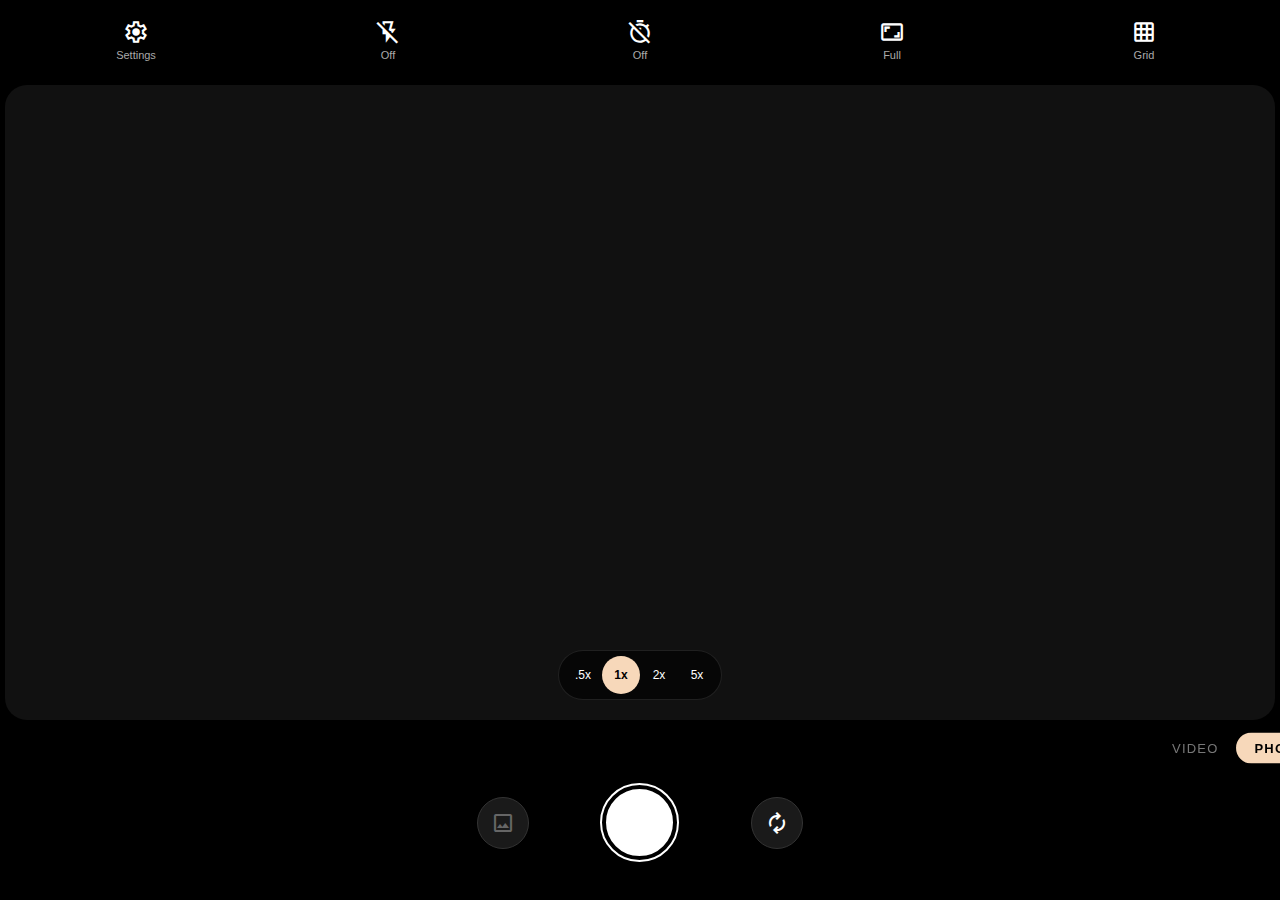
<file: index.html>
<!DOCTYPE html>
<html lang="en">
<head>
    <meta charset="UTF-8">
    <meta name="viewport" content="width=device-width, initial-scale=1.0, maximum-scale=1.0, user-scalable=no">
    <title>Pro Camera App</title>
    <link rel="stylesheet" href="https://fonts.googleapis.com/css2?family=Material+Symbols+Outlined:opsz,wght,FILL,GRAD@20..48,100..700,0..1,-50..200" />
    <style>
    :root { --accent: #f7d8ba; --bg: #000; --soft-peach: rgba(247, 216, 186, 0.25); }
    * { -webkit-tap-highlight-color: transparent; -webkit-touch-callout: none; -webkit-user-select: none; user-select: none; box-sizing: border-box; }

    body { background: var(--bg); color: white; margin: 0; font-family: 'Segoe UI', Roboto, sans-serif; height: 100vh; display: flex; flex-direction: column; overflow: hidden; }

    /* Top Bar */
    .top-box { height: 80px; display: flex; align-items: center; justify-content: space-around; padding: 0 10px; z-index: 50; }
    .top-icon-btn { cursor: pointer; display: flex; flex-direction: column; align-items: center; font-size: 11px; color: #aaa; min-width: 55px; }
    .top-icon-btn span { font-size: 26px; color: white; margin-bottom: 2px; }
    .top-icon-btn div { margin-top: 2px; font-weight: 500; }
    .top-icon-btn.active span { color: var(--accent); }

    #countdown-display { position: absolute; top: 50%; left: 50%; transform: translate(-50%, -100%); font-size: 80px; font-weight: bold; color: white; z-index: 300; pointer-events: none; display: none; }

    .viewport-container { flex: 1; display: flex; align-items: center; justify-content: center; overflow: hidden; background: #000; position: relative; padding: 5px; }
    
    .viewport { background: #111; border-radius: 24px; position: relative; overflow: hidden; display: flex; flex-direction: column; justify-content: flex-end; align-items: center; transition: all 0.4s cubic-bezier(0.4, 0, 0.2, 1); }
    .viewport.ratio-4-3 { aspect-ratio: 3 / 4; height: 70%; width: 100%; }
    .viewport.ratio-16-9 { aspect-ratio: 9 / 16; height: 90%; width: 100%; }
    .viewport.ratio-full { width: 100%; height: 100%; border-radius: 22px; }

    #videoFeed { position: absolute; top: 50%; left: 50%; transform: translate(-50%, -50%); min-width: 100%; min-height: 100%; object-fit: cover; pointer-events: none; transition: transform 0.2s ease-out; }

    .controls { padding-bottom: 40px; display: flex; flex-direction: column; align-items: center; z-index: 50; background: black; width: 100%; }
    
    .mode-container { width: 100%; overflow: visible; position: relative; height: 45px; margin-bottom: 15px; }
    .mode-track { display: flex; position: absolute; left: 50%; top: 50%; transform: translate(-50%, -50%); transition: transform 0.4s cubic-bezier(0.25, 1, 0.5, 1); will-change: transform; }
    .mode-item { padding: 8px 18px; color: #777; font-size: 13px; white-space: nowrap; cursor: pointer; text-transform: uppercase; letter-spacing: 1.2px; transition: all 0.3s ease; border-radius: 20px; }
    .mode-item.active { color: black; background: var(--accent); font-weight: bold; }

    .shutter-row { display: flex; width: 100%; justify-content: space-around; align-items: center; max-width: 400px; }
    .shutter-btn { width: 75px; height: 75px; background: white; border-radius: 50%; border: 4px solid #000; outline: 2px solid white; cursor: pointer; }

    .gallery-circle { width: 52px; height: 52px; border-radius: 50%; background: #1a1a1a; display: flex; justify-content: center; align-items: center; border: 1px solid #333; overflow: hidden; cursor: pointer; }
    .gallery-circle img { width: 100%; height: 100%; object-fit: cover; }
    
    .rotate-btn { width: 52px; height: 52px; border-radius: 50%; background: #1a1a1a; display: flex; justify-content: center; align-items: center; border: 1px solid #333; }

    .zoom-pill { display: flex; background: rgba(0,0,0,0.6); padding: 5px; border-radius: 40px; margin-bottom: 20px; border: 1px solid rgba(255,255,255,0.1); z-index: 20; }
    .zoom-dot { width: 38px; height: 38px; border-radius: 50%; display: flex; align-items: center; justify-content: center; font-size: 12px; cursor: pointer; color: white; }
    .zoom-dot.active { background: var(--accent); color: #000; font-weight: bold; }
    </style>
</head>
<body>

<div class="top-box">
    <div class="top-icon-btn" onclick="alert('Settings')">
        <span class="material-symbols-outlined">settings</span>
        <div>Settings</div>
    </div>
    
    <div class="top-icon-btn" onclick="toggleFlash()">
        <span id="flashIcon" class="material-symbols-outlined">flash_off</span>
        <div id="flashLabel">Off</div>
    </div>

    <div class="top-icon-btn" onclick="toggleTimer()">
        <span id="timerIcon" class="material-symbols-outlined">timer_off</span>
        <div id="timerLabel">Off</div>
    </div>

    <div class="top-icon-btn" onclick="toggleRatio()">
        <span class="material-symbols-outlined">aspect_ratio</span>
        <div id="ratioLabel">Full</div>
    </div>

    <div class="top-icon-btn" onclick="document.getElementById('viewport').classList.toggle('grid-active')">
        <span class="material-symbols-outlined">grid_on</span>
        <div>Grid</div>
    </div>
</div>

<div id="countdown-display"></div>

<div class="viewport-container">
    <div class="viewport ratio-full" id="viewport">
        <video id="videoFeed" autoplay playsinline muted></video>
        
        <div class="zoom-pill">
            <div class="zoom-dot" id="dot05" onclick="applyZoom(0.5)">.5x</div>
            <div class="zoom-dot active" id="dot1" onclick="applyZoom(1)">1x</div>
            <div class="zoom-dot" id="dot2" onclick="applyZoom(2)">2x</div>
            <div class="zoom-dot" id="dot5" onclick="applyZoom(5)">5x</div>
        </div>
    </div>
</div>

<div class="controls">
    <div class="mode-container">
        <div class="mode-track" id="modeTrack">
            <div class="mode-item" onclick="setMode(0, 'video')">Video</div>
            <div class="mode-item active" onclick="setMode(1, 'photo')">Photo</div>
            <div class="mode-item" onclick="setMode(2, 'hdphoto')">HD Pro</div>
            <div class="mode-item" onclick="setMode(3, 'short')">Short</div>
            <div class="mode-item" onclick="setMode(4, 'slowmo')">Slowmo</div>
        </div>
    </div>
    <div class="shutter-row">
        <div class="gallery-circle" onclick="window.location.href='gallery.html'">
            <img id="thumbImg" style="display:none">
            <span id="galleryIcon" class="material-symbols-outlined" style="color:#666">image</span>
        </div>
        <div class="shutter-btn" id="shutter"></div>
        <div class="rotate-btn" onclick="toggleCamera()"><span class="material-symbols-outlined">autorenew</span></div>
    </div>
</div>

<canvas id="canvas" style="display:none;"></canvas>

<script>
const video = document.getElementById('videoFeed');
const modeTrack = document.getElementById('modeTrack');
const shutter = document.getElementById('shutter');
const countdownDisplay = document.getElementById('countdown-display');

let currentMode = "photo", timerVal = 0, currentFacing = "environment", isFlashOn = false;

async function initCamera() {
    try {
        const stream = await navigator.mediaDevices.getUserMedia({ 
            video: { facingMode: currentFacing, width: { ideal: 1920 }, height: { ideal: 1080 } } 
        });
        video.srcObject = stream;
    } catch (err) { alert("Camera error: " + err); }
}

function setMode(idx, mode) {
    currentMode = mode;
    const items = document.querySelectorAll('.mode-item');
    items.forEach((item, i) => item.classList.toggle('active', i === idx));
    const container = document.querySelector('.mode-container');
    const activeItem = items[idx];
    const offset = (container.offsetWidth / 2) - (activeItem.offsetLeft + activeItem.offsetWidth / 2);
    modeTrack.style.transform = `translate(${offset}px, -50%)`;
}

function capture() {
    const canvas = document.getElementById('canvas');
    canvas.width = video.videoWidth;
    canvas.height = video.videoHeight;
    const ctx = canvas.getContext('2d');
    ctx.drawImage(video, 0, 0);
    
    const data = canvas.toDataURL('image/jpeg', 0.7);

    let gallery = JSON.parse(localStorage.getItem('camera_gallery') || '[]');
    gallery.unshift({ type: 'image', data: data, date: Date.now() });
    
    try {
        localStorage.setItem('camera_gallery', JSON.stringify(gallery));
    } catch(e) {
        alert("Storage full!");
    }

    updateThumbnail(data);
    
    // Flash effect
    document.body.style.backgroundColor = 'white';
    setTimeout(() => document.body.style.backgroundColor = 'black', 40);
}

function updateThumbnail(src) {
    const thumb = document.getElementById('thumbImg');
    const icon = document.getElementById('galleryIcon');
    if(src) {
        thumb.src = src;
        thumb.style.display = 'block';
        icon.style.display = 'none';
    }
}

// Top Bar Functions from index (5).html
function toggleFlash() {
    isFlashOn = !isFlashOn;
    const icon = document.getElementById('flashIcon');
    const label = document.getElementById('flashLabel');
    icon.innerText = isFlashOn ? 'flash_on' : 'flash_off';
    label.innerText = isFlashOn ? 'On' : 'Off';
}

function toggleTimer() {
    const sequence = [0, 3, 5, 10];
    timerVal = sequence[(sequence.indexOf(timerVal) + 1) % sequence.length];
    document.getElementById('timerLabel').innerText = timerVal === 0 ? 'Off' : timerVal + 's';
    document.getElementById('timerIcon').innerText = timerVal === 0 ? 'timer_off' : 'timer';
}

function toggleRatio() {
    const vp = document.getElementById('viewport');
    const label = document.getElementById('ratioLabel');
    if (vp.classList.contains('ratio-full')) { 
        vp.classList.replace('ratio-full', 'ratio-4-3'); 
        label.innerText = '4:3'; 
    } else if (vp.classList.contains('ratio-4-3')) { 
        vp.classList.replace('ratio-4-3', 'ratio-16-9'); 
        label.innerText = '16:9'; 
    } else { 
        vp.classList.replace('ratio-16-9', 'ratio-full'); 
        label.innerText = 'Full'; 
    }
}

// Zoom function updated from index (5).html
function applyZoom(v) {
    video.style.transform = `translate(-50%, -50%) scale(${v})`;
    document.querySelectorAll('.zoom-dot').forEach(d => {
        const val = parseFloat(d.innerText);
        d.classList.toggle('active', val === v);
    });
}

shutter.onclick = () => {
    if (timerVal > 0) {
        let count = timerVal;
        countdownDisplay.style.display = 'block';
        countdownDisplay.innerText = count;
        const timer = setInterval(() => {
            count--;
            if (count <= 0) { 
                clearInterval(timer); 
                countdownDisplay.style.display = 'none'; 
                capture(); 
            } else { 
                countdownDisplay.innerText = count; 
            }
        }, 1000);
    } else { capture(); }
};

function toggleCamera() {
    currentFacing = currentFacing === "environment" ? "user" : "environment";
    initCamera();
}

window.onload = () => { 
    initCamera();
    setMode(1, 'photo'); 
    const gallery = JSON.parse(localStorage.getItem('camera_gallery') || '[]');
    if(gallery.length > 0) updateThumbnail(gallery[0].data);
};
</script>
</body>
    </html>
</file>
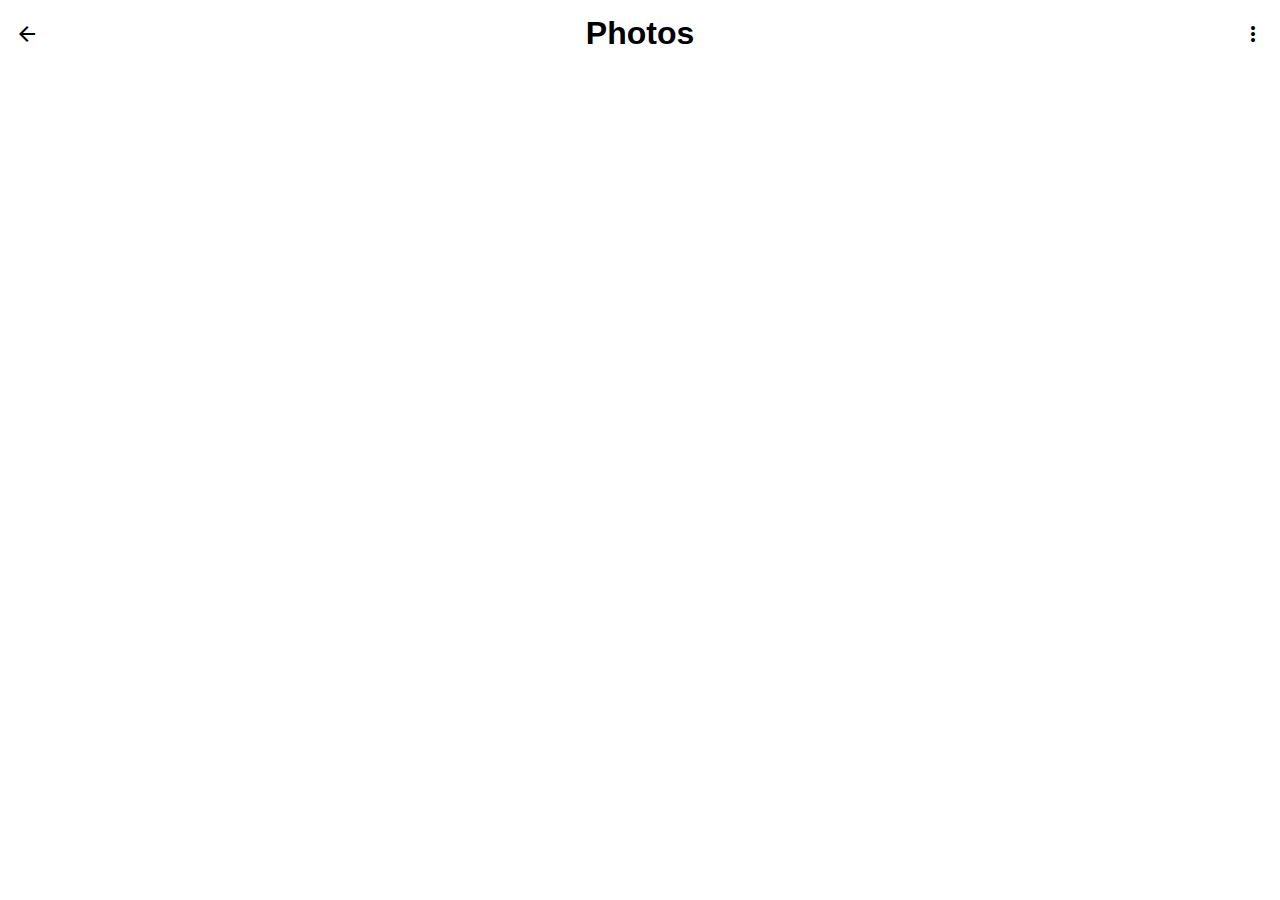
<file: gallery.html>
<!DOCTYPE html>
<html>
<head>
    <link rel="stylesheet" href="https://fonts.googleapis.com/css2?family=Material+Symbols+Outlined:opsz,wght,FILL,GRAD@24,400,0,0" />
    <style>
        body { margin: 0; font-family: Arial, sans-serif; padding: 15px; background: #fff; }
        .top { display: flex; justify-content: space-between; align-items: center; margin-bottom: 20px; }
        .tittle { font-size: 32px; font-weight: bold; margin: 0; }
        .grid { display: grid; grid-template-columns: repeat(3, 1fr); gap: 5px; margin-top: 20px; }
        .grid-item { width: 100%; aspect-ratio: 1/1; object-fit: cover; background: #eee; border-radius: 4px; }
        video.grid-item { background: #000; }
    </style>
</head>
<body>
    <div class="top">
        <span class="material-symbols-outlined" onclick="history.back()">arrow_back</span>
        <p class="tittle">Photos</p>
        <span class="material-symbols-outlined">more_vert</span>
    </div>

    <div class="grid" id="galleryGrid">
        </div>

    <script>
        const grid = document.getElementById('galleryGrid');
        const gallery = JSON.parse(localStorage.getItem('camera_gallery') || '[]');

        gallery.forEach(item => {
            let el;
            if (item.type === 'image') {
                el = document.createElement('img');
            } else {
                el = document.createElement('video');
                el.muted = true;
            }
            el.src = item.data;
            el.className = 'grid-item';
            grid.appendChild(el);
        });
    </script>
</body>
</html>
</file>
